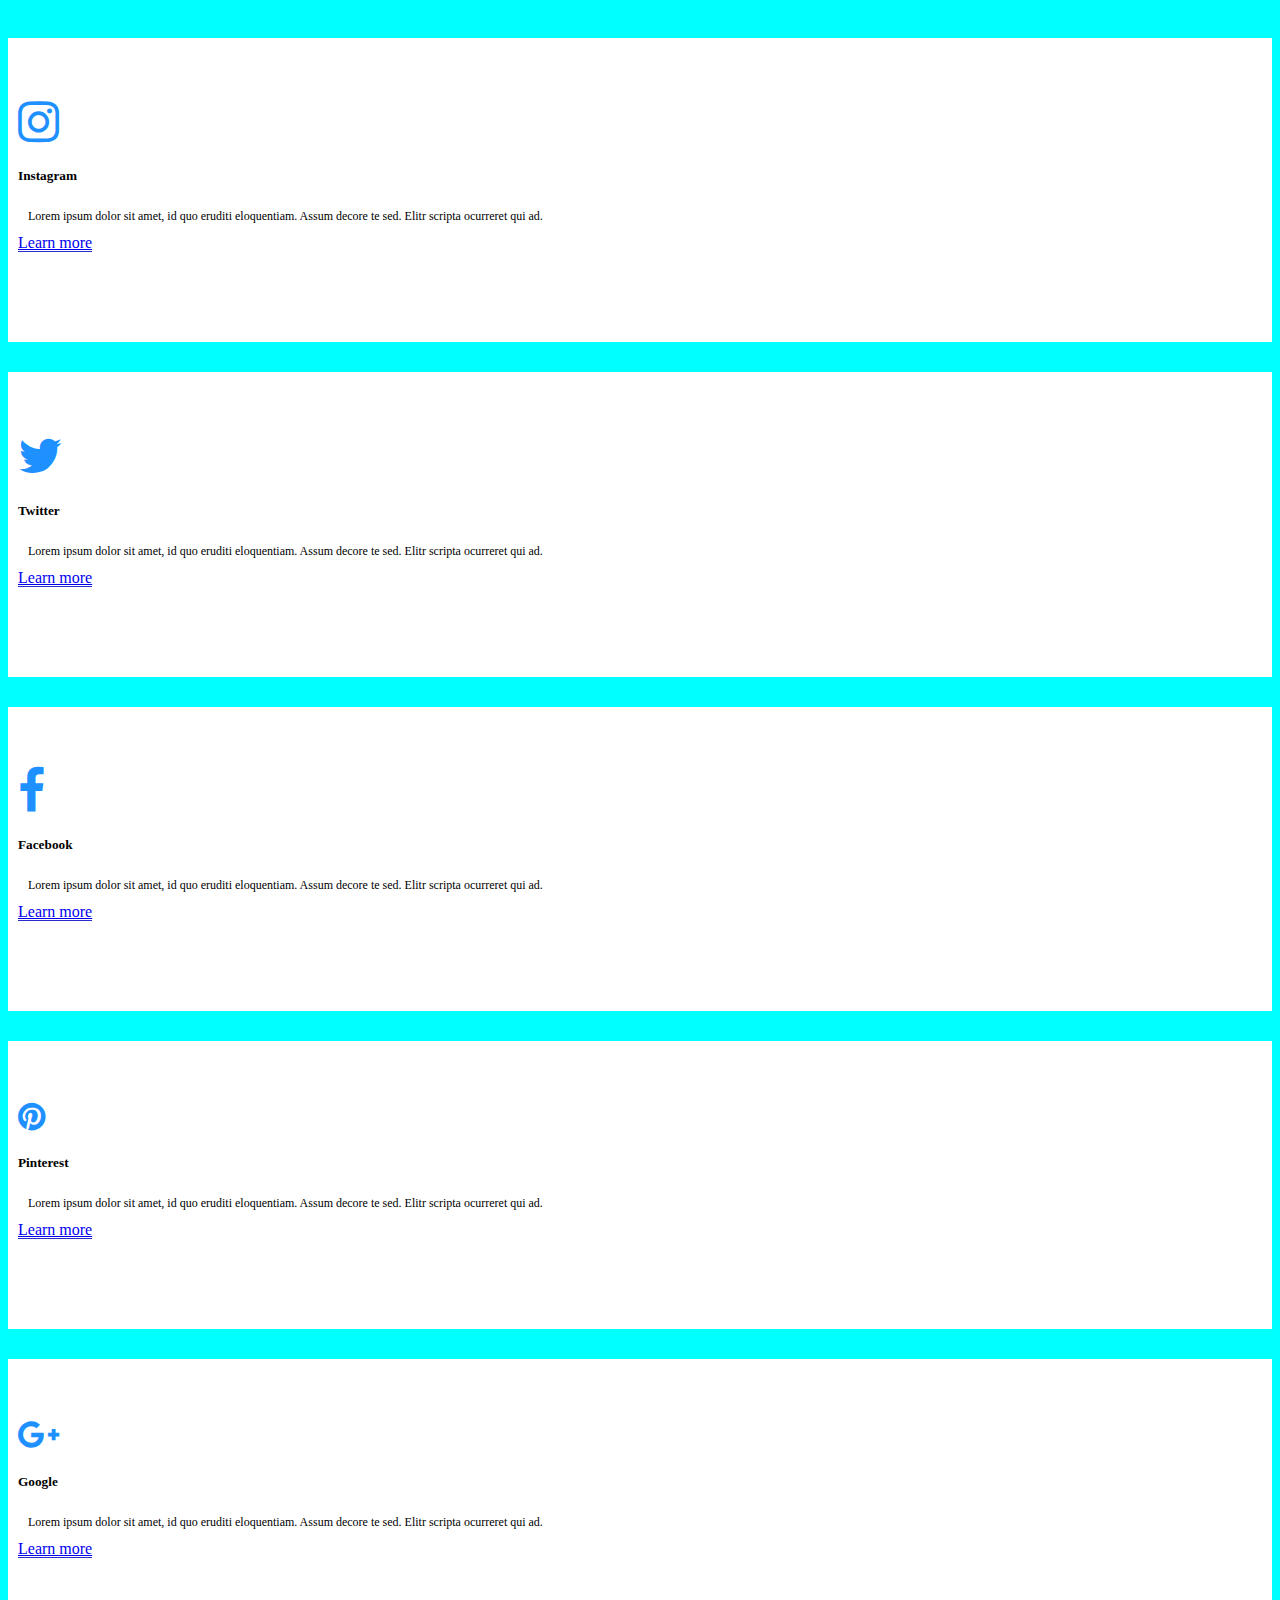
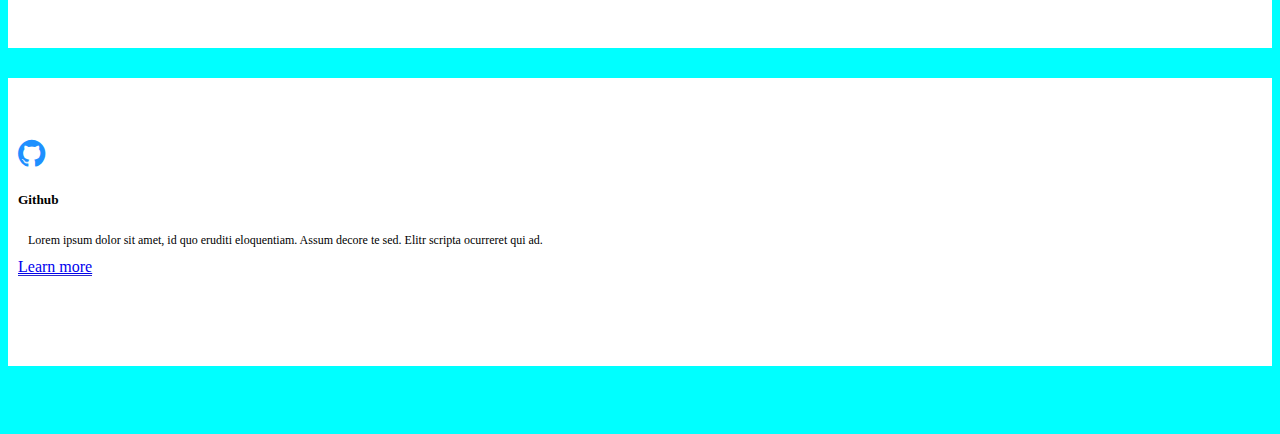
<file: index.html>
<!DOCTYPE html>
<html lang="en">
<head>
    <meta charset="UTF-8">
    <meta http-equiv="X-UA-Compatible" content="IE=edge">
    <meta name="viewport" content="width=device-width, initial-scale=1.0">
    <title>My first webpage</title>
    <link rel="stylesheet" href="https://cdn.jsdelivr.net/npm/bootstrap@4.6.2/dist/css/bootstrap.min.css" integrity="sha384-xOolHFLEh07PJGoPkLv1IbcEPTNtaed2xpHsD9ESMhqIYd0nLMwNLD69Npy4HI+N" crossorigin="anonymous">
<link rel="stylesheet" href="index.css">
<link rel="stylesheet" href="https://cdnjs.cloudflare.com/ajax/libs/font-awesome/4.7.0/css/font-awesome.min.css" integrity="sha512-SfTiTlX6kk+qitfevl/7LibUOeJWlt9rbyDn92a1DqWOw9vWG2MFoays0sgObmWazO5BQPiFucnnEAjpAB+/Sw==" crossorigin="anonymous" referrerpolicy="no-referrer" />
</head>
<body>
    <div class="box">
    <div class="container">
    <div class="row">
    <div class=col-md-4>
        <div class="box-part text-center">
     <div class="box-part">
        <i class="fa fa-instagram fa-3x" ></i>
        <h5>Instagram</h5>
        <div class="text">
            <span>
            Lorem ipsum dolor sit amet, id quo eruditi eloquentiam. Assum decore te sed. Elitr scripta ocurreret qui ad.
            </span>
        </div>
        <a href="https://Instagram.com" target="_balnk">Learn more</a>

     </div>    
    </div>
    </div>
    <div class=col-md-4>
        <div class="box-part text-center">
     <div class="box-part">
        <i class="fa fa-twitter fa-3x"></i>
        <h5>Twitter</h5>
        <div class="text">
            <span>
            Lorem ipsum dolor sit amet, id quo eruditi eloquentiam. Assum decore te sed. Elitr scripta ocurreret qui ad.
            </span>
        </div>
        <a href="https://Twitter.com" target="_balnk">Learn more</a>
</div>
    </div>
</div>
<div class=col-md-4>
    <div class="box-part text-center">
 <div class="box-part">
    <i class="fa fa-facebook fa-3x"></i>
    <h5>Facebook</h5>
    <div class="text">
        <span>
        Lorem ipsum dolor sit amet, id quo eruditi eloquentiam. Assum decore te sed. Elitr scripta ocurreret qui ad.
        </span>
    </div>
    <a href="https://Facebook.com" target="_balnk">Learn more</a>
</div>
</div>
</div>
<div class=col-md-4>
    <div class="box-part text-center">
 <div class="box-part">
    <i class="fa fa-pinterest fa-2x"></i>
    <h5>Pinterest</h5>
    <div class="text">
        <span>
        Lorem ipsum dolor sit amet, id quo eruditi eloquentiam. Assum decore te sed. Elitr scripta ocurreret qui ad.
        </span>
    </div>
    <a href="https://Pinterest.com" target="_balnk">Learn more</a>
</div>
</div>
</div>
<div class=col-md-4>
    <div class="box-part text-center">
 <div class="box-part">
    <i class="fa fa-google-plus fa-2x"></i>
    <h5>Google</h5>
    <div class="text">
        <span>
        Lorem ipsum dolor sit amet, id quo eruditi eloquentiam. Assum decore te sed. Elitr scripta ocurreret qui ad.
        </span>
    </div>
    <a href="https://Google.com" target="_balnk">Learn more</a>
</div>
</div>
</div>
<div class=col-md-4>
    <div class="box-part text-center">
 <div class="box-part">
    <i class="fa fa-github fa-2x"></i>
    <h5>Github</h5>
    <div class="text">
        <span>
        Lorem ipsum dolor sit amet, id quo eruditi eloquentiam. Assum decore te sed. Elitr scripta ocurreret qui ad.
        </span>
    </div>
    <a href="https://Github.com" target="_balnk">Learn more</a>
</div>
</div>
</div>
</body>
</html>
</file>
<file: index.css>
body{
    background-color: aqua;
}
.fa{
    color:dodgerblue
}
.box-part{
    background-color: white;
    padding: 30px 5px;
    margin-bottom: 30px;
}
span{
    font-size: 12px;
}
.text{
    margin:10px;
}
a{
    border-bottom: 1px solid rgb(43, 43, 205);
}
.box{
    padding: 30px 0px;
}
</file>
